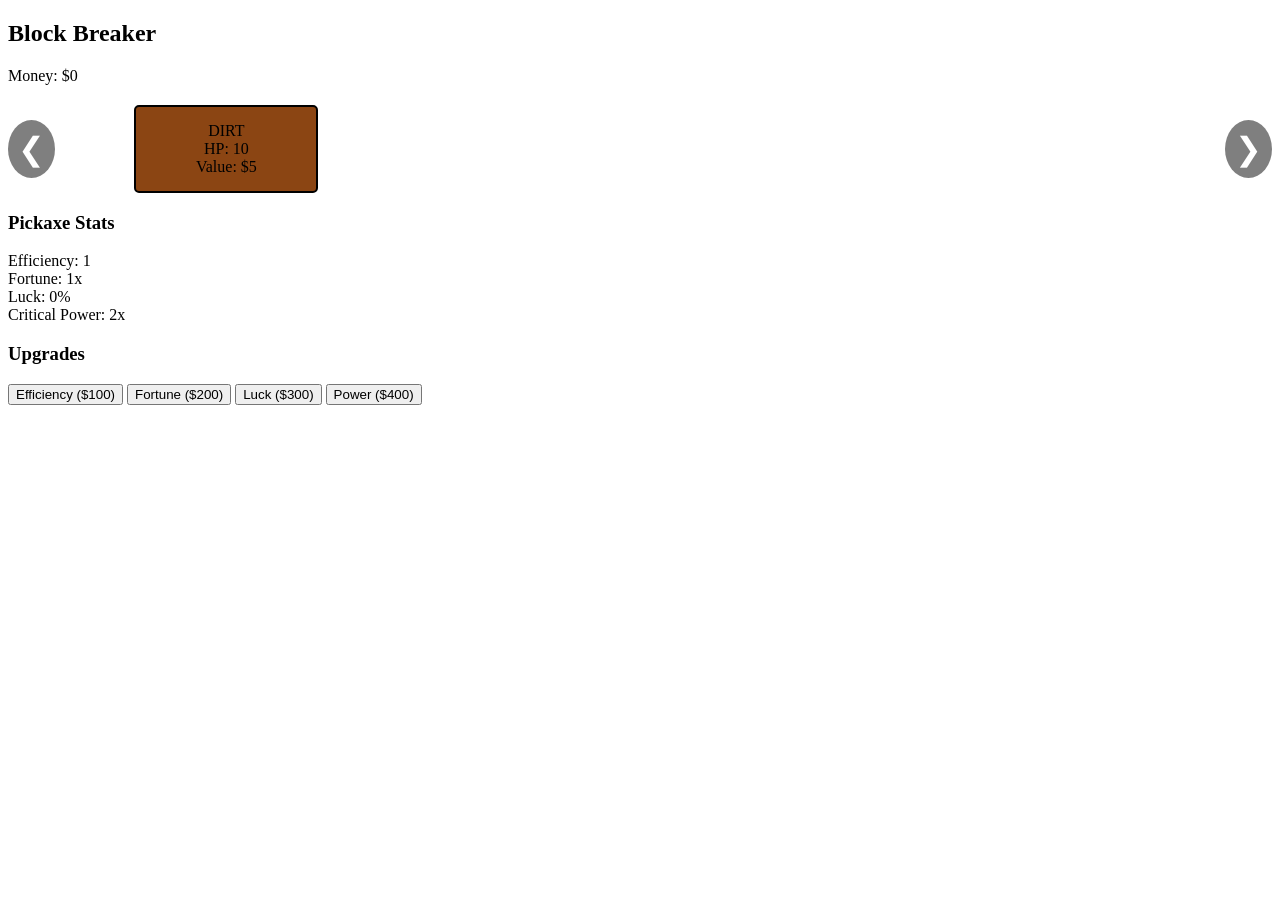
<file: docs/index.html>
<!DOCTYPE html>
<html>
<head>
    <title>Block Breaker Incremental</title>
    <meta name="viewport" content="width=device-width, initial-scale=1">
    <link href="https://fonts.googleapis.com/css2?family=Press+Start+2P&display=swap" rel="stylesheet">
    <link rel="stylesheet" href="style.css">
</head>
<body>
    <div class="game-container">
        <h2>Block Breaker</h2>
        <div id="money">Money: $0</div>

        <!-- Block Carousel -->
        <div class="carousel">
            <button class="carousel-arrow left" onclick="moveCarousel(-1)">&#10094;</button>
            <div class="blocks-container" id="blocks-container"></div>
            <button class="carousel-arrow right" onclick="moveCarousel(1)">&#10095;</button>
        </div>
    </div>

    <div class="stats">
        <div class="upgrade">
            <h3>Pickaxe Stats</h3>
            <div id="efficiency">Efficiency: 1</div>
            <div id="fortune">Fortune: 1x</div>
            <div id="luck">Luck: 0%</div>
            <div id="power">Critical Power: 2x</div>
        </div>

        <div class="upgrade">
            <h3>Upgrades</h3>
            <button onclick="buyUpgrade('efficiency')" id="efficiency-btn">
                Efficiency ($100)
            </button>
            <button onclick="buyUpgrade('fortune')" id="fortune-btn">
                Fortune ($200)
            </button>
            <button onclick="buyUpgrade('luck')" id="luck-btn">
                Luck ($300)
            </button>
            <button onclick="buyUpgrade('power')" id="power-btn">
                Power ($400)
            </button>
        </div>
    </div>

    <script src="gameLogic.js"></script>
    <script src="upgradeSystem.js"></script>
</body>
</html>
</file>
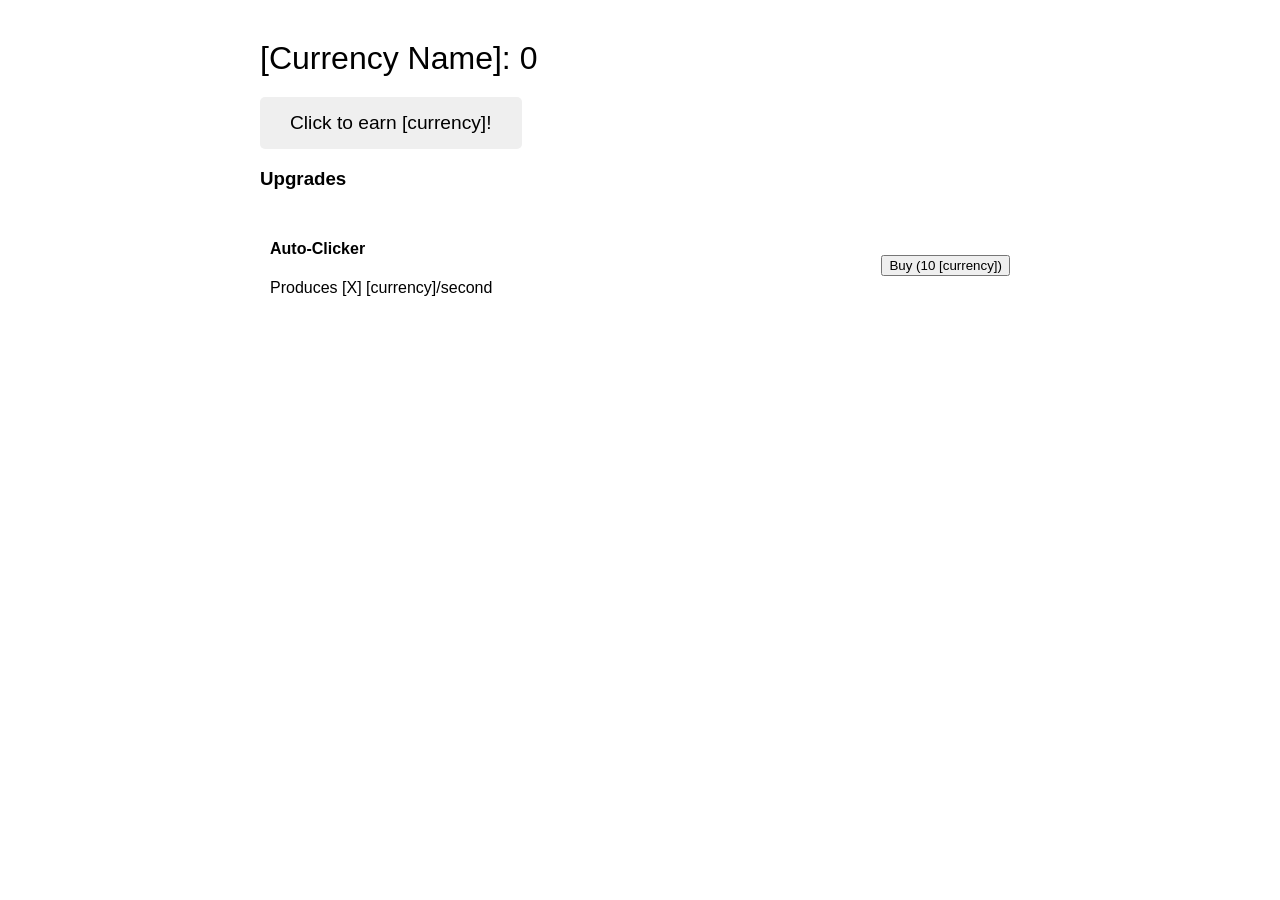
<file: docs/game.html>
<!DOCTYPE html>
<html>
<head>
    <title>[Your Game Name]</title>
    <style>
        /* Base Styling */
        body {
            font-family: Arial, sans-serif;
            max-width: 800px;
            margin: 0 auto;
            padding: 20px;
            background: [background-color];
        }

        /* Game Container */
        #game-container {
            border: 2px solid [accent-color];
            border-radius: 10px;
            padding: 20px;
            background: [container-color];
        }

        /* Resource Display */
        .resource-display {
            font-size: 2em;
            color: [text-color];
            margin-bottom: 20px;
        }

        /* Clicker Section */
        #main-button {
            padding: 15px 30px;
            font-size: 1.2em;
            background: [button-color];
            border: none;
            border-radius: 5px;
            cursor: pointer;
            transition: transform 0.1s;
        }

        /* Upgrades Panel */
        .upgrade {
            display: flex;
            justify-content: space-between;
            align-items: center;
            padding: 10px;
            margin: 5px 0;
            background: [upgrade-bg];
            border-radius: 5px;
        }
    </style>
</head>
<body>
    <div id="game-container">
        <div class="resource-display">
            [Currency Name]: <span id="currency">0</span>
        </div>
        
        <!-- Main Interaction -->
        <button id="main-button">Click to earn [currency]!</button>
        
        <!-- Upgrades Section -->
        <div id="upgrades">
            <h3>Upgrades</h3>
            <div class="upgrade">
                <div>
                    <h4>Auto-Clicker</h4>
                    <p>Produces [X] [currency]/second</p>
                </div>
                <button class="buy-btn" data-cost="10">Buy (10 [currency])</button>
            </div>
            <!-- Add more upgrades -->
        </div>
    </div>

    <script>
        // Game State
        let currency = 0;
        let upgrades = {
            autoClicker: { count: 0, production: 1 }
        };

        // Main Click Function
        document.getElementById('main-button').addEventListener('click', () => {
            currency += 1;
            updateDisplay();
        });

        // Auto-Production Loop
        setInterval(() => {
            currency += upgrades.autoClicker.count * upgrades.autoClicker.production;
            updateDisplay();
        }, 1000);

        // Update Display
        function updateDisplay() {
            document.getElementById('currency').textContent = Math.floor(currency);
        }

        // Add upgrade purchasing logic
    </script>
</body>
</html>
</file>
<file: docs/style.css>
/* Carousel Styles */
.carousel {
    display: flex;
    align-items: center;
    justify-content: space-between;
    margin-top: 20px;
    position: relative;
}

.blocks-container {
    display: flex;
    overflow: hidden;
    width: 80%;
    gap: 20px;
    scroll-behavior: smooth;
}

.carousel-arrow {
    background-color: rgba(0, 0, 0, 0.5);
    border: none;
    color: white;
    font-size: 2em;
    cursor: pointer;
    padding: 10px;
    border-radius: 50%;
    transition: background-color 0.3s;
}

.carousel-arrow:hover {
    background-color: rgba(0, 0, 0, 0.8);
}

.left {
    left: 0;
}

.right {
    right: 0;
}

/* Block Styles */
.block {
    flex: 0 0 auto;
    width: 150px;
    padding: 15px;
    border-radius: 5px;
    cursor: pointer;
    transition: transform 0.1s;
    text-align: center;
    border: 2px solid #000;
}

.block:active {
    transform: scale(0.95);
}

.dirt { background-color: #8B4513; }
.sand { background-color: #F4A460; }
.grass { background-color: #567D46; }
.stone { background-color: #808080; }
</file>
